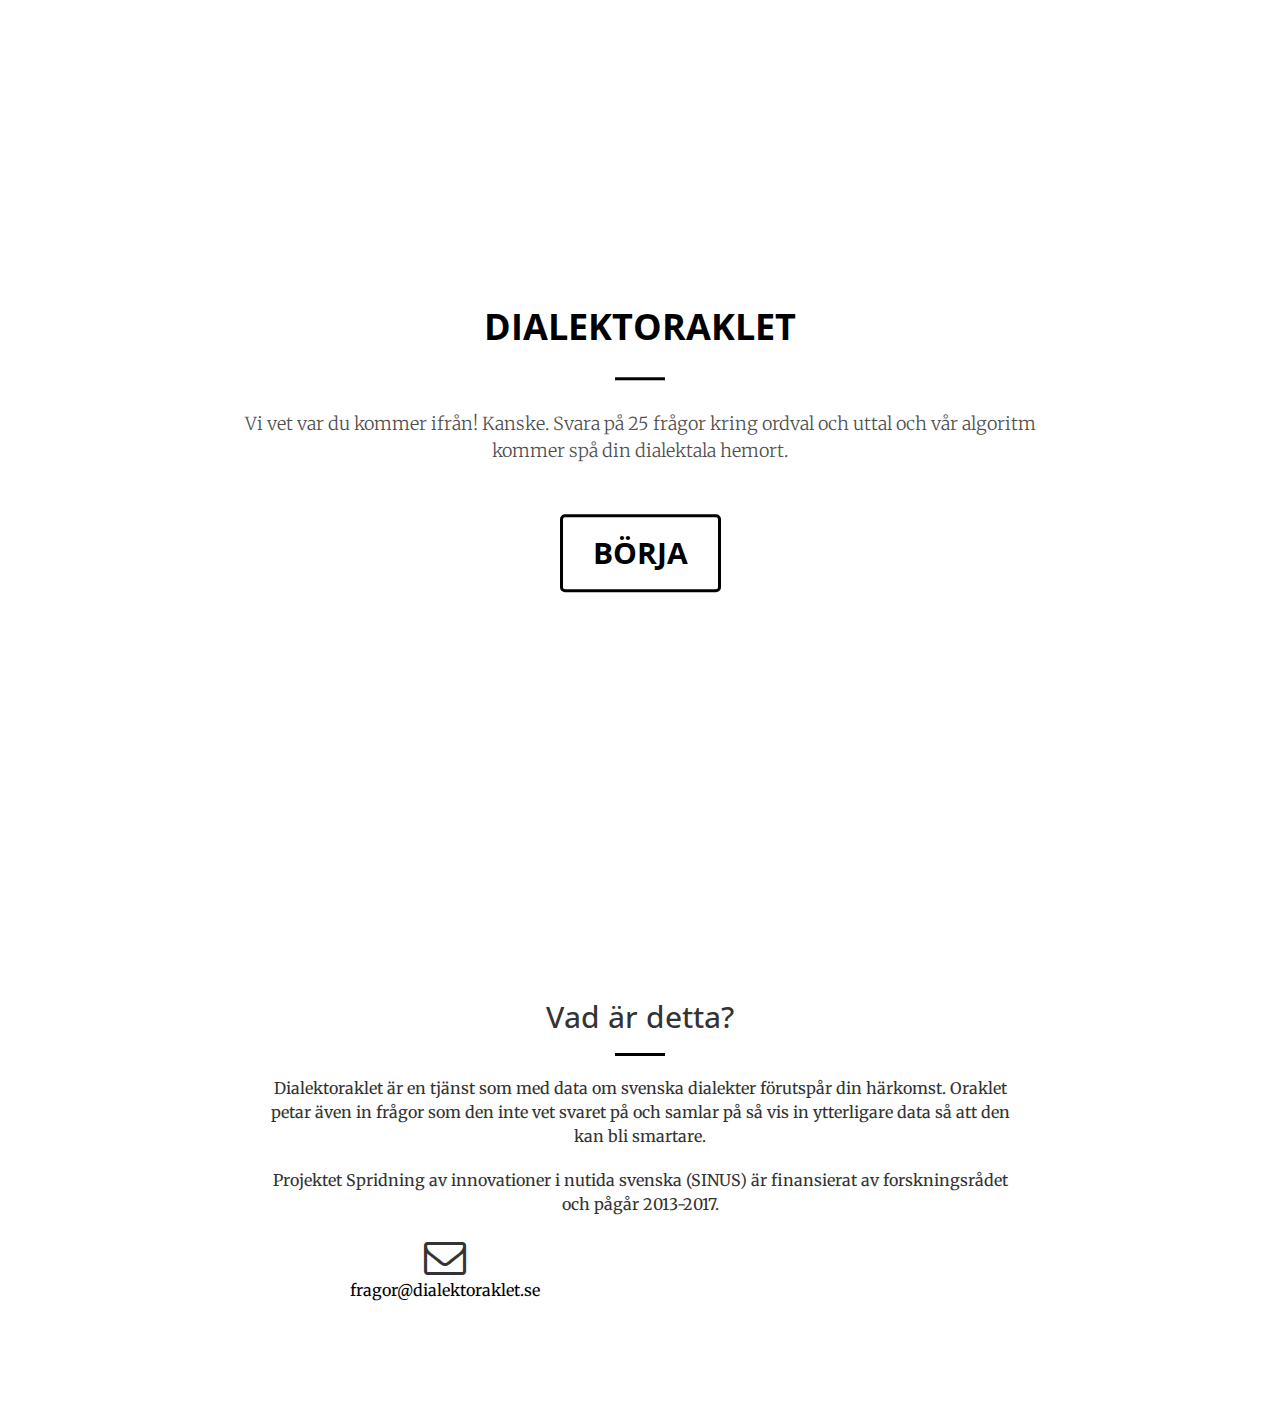
<file: dialectPredictor/GUI/index.html>
<!DOCTYPE html>
<html lang="en">

<head>

    <meta charset="utf-8">
    <meta http-equiv="X-UA-Compatible" content="IE=edge">
    <meta name="viewport" content="width=device-width, initial-scale=1">
    <meta name="description" content="">
    <meta name="author" content="">

    <title>Dialektoraklet</title>

    <!-- Bootstrap Core CSS -->
    <link rel="stylesheet" href="css/bootstrap.min.css" type="text/css">

    <!-- Custom Fonts -->
    <link href='http://fonts.googleapis.com/css?family=Open+Sans:300italic,400italic,600italic,700italic,800italic,400,300,600,700,800' rel='stylesheet' type='text/css'>
    <link href='http://fonts.googleapis.com/css?family=Merriweather:400,300,300italic,400italic,700,700italic,900,900italic' rel='stylesheet' type='text/css'>
    <link rel="stylesheet" href="font-awesome/css/font-awesome.min.css" type="text/css">

    <!-- Plugin CSS -->
    <link rel="stylesheet" href="css/animate.min.css" type="text/css">

    <!-- Custom CSS -->
    <link rel="stylesheet" href="css/creative.css" type="text/css">

    <!-- HTML5 Shim and Respond.js IE8 support of HTML5 elements and media queries -->
    <!-- WARNING: Respond.js doesn't work if you view the page via file:// -->
    <!--[if lt IE 9]>
        <script src="https://oss.maxcdn.com/libs/html5shiv/3.7.0/html5shiv.js"></script>
        <script src="https://oss.maxcdn.com/libs/respond.js/1.4.2/respond.min.js"></script>
    <![endif]-->


</head>

<body id="page-top">


    <header>
        <div class="header-content">
            <div class="header-content-inner">


            <div id="progressKeeper" class="radius">
                <div id="progress"></div>
            </div>


            
            <div id="quiz" class="editable">

            <div class="questionContainer radius">
                <h1>Dialektoraklet</h1>
                <hr>
                <p>Vi vet var du kommer ifrån! Kanske. Svara på 25 frågor kring ordval och uttal och vår algoritm kommer spå din dialektala hemort.</p>
                <a class="btn btn-primary btn-xl page-scroll begin">Börja</a>

            </div>


            <div class="questionContainer radius" style="display: none;">
                <h4>Fråga 1 av 25</h4>
                <h1>Sluddrar du och pratar grötigt?</h1>
                <hr>
                <p>Använder du ibland fara som i <em>vi skulle fara till farmor</em>?</p>
                    <ul>
                        <li>
                            <label class="btn btn-primary btn-xl"><input type="radio" name="q1" id="q1-a" />Ja</label>
                        </li>
                        <li>
                            <label class="btn btn-primary btn-xl"><input type="radio" name="q1" id="q1-b" />Nej</label>
                        </li>
                        </li>
                    </ul>
                <div class="btnContainer">
                        <div class="clear"></div>
                    </div>
            </div>
            <div class="questionContainer radius" style="display: none;">
                <h4>Fråga 2 av 25</h4>
                <h1>Fara eller åka?</h1>
                <hr>
                <p>Använder du ibland fara som i <em>vi skulle vara till farmor</em>?</p>
                <div class="answers">
                    <ul>
                        <li>
                            <label class="btn btn-primary btn-xl"><input type="radio" name="q2" id="q2-a" />Jovisst</label>
                        </li>
                        <li>
                            <label class="btn btn-primary btn-xl"><input type="radio" name="q2" id="q2-b" />Nej</label>
                        </li>
                    </ul>
                </div>
                <div class="btnContainer">
                        <div class="prev">
                            <a class="btnPrev">Föregående fråga</a>
                        </div>                
                        <div class="clear"></div>
                    </div>
            </div>
            <div class="questionContainer radius" style="display: none;">
                <h4>Fråga 3 av 25</h4>
                <h1>Blabla eller blibli?</h1>
                <hr>
                <p>Använder du ibland fara som i <em>vi skulle vara till farmor</em>?</p>
                <div class="answers">
                    <ul>
                        <li>
                            <label class="btn btn-primary btn-xl"><input type="radio" name="q3" id="q3-a" />Both the &lt;head&gt; section and the &lt;body&gt; section are correct</label>
                        </li>
                        <li>
                            <label class="btn btn-primary btn-xl"><input type="radio" name="q3" id="q3-b" />The &lt;body&gt; section</label>
                        </li>
                        <li>
                            <label class="btn btn-primary btn-xl"><input type="radio" name="q3" id="q3-c" />The &lt;head&gt; section</label>
                        </li>
                    </ul>
                </div>
                <div class="btnContainer">
                        <div class="prev">
                            <a class="btnPrev">Föregående fråga</a>
                        </div>   
                        <div class="clear"></div>
                    </div>
            </div>
            <div class="questionContainer radius" style="display: none;">
                <h1>Question 2: Inside which HTML element do we put the JavaScript?</h1>
                <hr>
                <div class="answers">
                    <ul>
                        <li>
                            <label class="btn btn-primary btn-xl"><input type="radio" name="q4" id="q4-a" />&lt;script type="text/javascript" name="xxx.js"&gt;</label>
                        </li>
                        <li>
                            <label class="btn btn-primary btn-xl"><input type="radio" name="q4" id="q4-b" />&lt;script type="text/javascript" href="xxx.js"&gt;</label>
                        </li>
                        <li>
                            <label class="btn btn-primary btn-xl"><input type="radio" name="q4" id="q4-c" />&lt;script type="text/javascript" src="xxx.js"&gt;</label>
                        </li>
                    </ul>
                </div>
                <div class="btnContainer">
                        <div class="prev">
                            <a class="btnPrev">Föregående fråga</a>
                        </div>   
                        <div class="clear"></div>
                   </div>
            </div>
            <div class="questionContainer radius" style="display: none;">
                <h1>Question 2: Inside which HTML element do we put the JavaScript?</h1>
                <hr>
                <div class="answers">
                    <ul>
                        <li>
                            <label class="btn btn-primary btn-xl"><input type="radio" name="q5" id="q5-a" />True</label>
                        </li>
                        <li>
                            <label class="btn btn-primary btn-xl"><input type="radio" name="q5" id="q5-b" />False</label>
                        </li>
                    </ul>
                </div>
                <div class="btnContainer">
                        <div class="prev">
                            <a class="btnPrev">Föregående fråga</a>
                        </div>   
                    <div class="clear"></div>
                </div>
            </div>
            </div>
            <div class="txtStatusBar"></div>
            <div id="answerSummary" class="radius">
                <div id="answer"></div>
            </div>
           <div id="answerKeeper" class="radius" style="display: none;"></div>
          
           <div id="resultKeeper" class="radius" style="display: none;"></div>
           




            </div>
        </div>
    </header>





    <section id="contact">
        <div class="container">
            <div class="row">
                <div class="col-lg-8 col-lg-offset-2 text-center">
                    <h2 class="section-heading">Vad är detta?</h2>
                    <hr class="primary">
                    <p>Dialektoraklet är en tjänst som med data om svenska dialekter förutspår din härkomst. Oraklet petar även in frågor som den inte vet svaret på och samlar på så vis in ytterligare data så att den kan bli smartare.</p>
                    <p>Projektet Spridning av innovationer i nutida svenska (SINUS) är finansierat av forskningsrådet och pågår 2013-2017.</p>
                </div>


                <div class="col-lg-4 col-lg-offset-2 text-center">
                    <i class="fa fa-envelope-o fa-3x wow bounceIn" data-wow-delay=".1s"></i>
                    <p><a href="mailto:your-email@your-domain.com">fragor@dialektoraklet.se</a></p>
                </div>
            </div>
        </div>
    </section>

    <!-- jQuery -->
    <script src="js/jquery.js"></script>

    <!-- Bootstrap Core JavaScript -->
    <script src="js/bootstrap.min.js"></script>

    <!-- Plugin JavaScript -->
    <script src="js/jquery.easing.min.js"></script>
    <script src="js/jquery.fittext.js"></script>
    <script src="js/wow.min.js"></script>


    <script>
$(function(){
    var jQuiz = {
        answers: { q1: 'a', q2: 'a', q3: 'a', q4: 'c', q5: 'a' },
        questionLength: 5,
        checkAnswers: function() {
            var arr = this.answers;
            var ans = this.userAnswers;
            var resultArr = []
            for (var p in ans) {
                var x = parseInt(p) + 1;
                var key = 'q' + x;
                var flag = false;
                if (ans[p] == 'q' + x + '-' + arr[key]) {
                    flag = true;
                }
                else {
                    flag = false;
                }
                resultArr.push(flag);
            }
            return resultArr;
        },
        init: function(){
            $('label > input, .begin').click(function(){

                $(this).parents('.questionContainer').fadeOut(500, function(){
                    
                    if ($(this).next().length == 1) {
                        $(this).next().fadeIn(500);
                    } 
                    else {
                        var arr = $('input[type=radio]:checked');
                        var ans = jQuiz.userAnswers = [];
                        for (var i = 0, ii = arr.length; i < ii; i++) {
                            ans.push(arr[i].getAttribute('id'))
                        }

                        $('#progress').width(300);
                        $('#progressKeeper').hide();
                        var results = jQuiz.checkAnswers();
                        var resultSet = '';
                        var trueCount = 0;
                        for (var i = 0, ii = results.length; i < ii; i++){
                            if (results[i] == true) trueCount++;
                            resultSet += '<div> Question ' + (i + 1) + ' is ' + results[i] + '</div>'
                        }
                        resultSet += '<div class="totalScore">Your total score is ' + trueCount * 20 + ' / 100</div>'
                        $('#resultKeeper').html(resultSet).show();

                    }                

                });

            });

            $('.btnPrev').click(function(){
                $(this).parents('.questionContainer').fadeOut(500, function(){
                    $(this).prev().fadeIn(500)
                });

            })

            $('.btnShowResult').click(function(){
                var arr = $('input[type=radio]:checked');
                var ans = jQuiz.userAnswers = [];
                for (var i = 0, ii = arr.length; i < ii; i++) {
                    ans.push(arr[i].getAttribute('id'))
                }
            })

        }
    };
    jQuiz.init();
})

</script>

</body>

</html>
</file>
<file: dialectPredictor/GUI/css/creative.css>
/* CSS crunched with Crunch - http://crunchapp.net/ */
html,body{height:100%;width:100%}body{font-family:'Merriweather','Helvetica Neue',Arial,sans-serif}hr{border-color:#000;border-width:3px;max-width:50px}hr.light{border-color:white}a{-webkit-transition:all 0.35s;-moz-transition:all 0.35s;transition:all 0.35s;color:#000}a:hover,a:focus{color:#000;text-decoration:none}h1,h2,h3,h5,h6{font-family:'Open Sans','Helvetica Neue',Arial,sans-serif}h4{font-family:'Merriweather','Helvetica Neue',Arial,sans-serif;font-size:14px}p{font-size:16px;line-height:1.5;margin-bottom:20px}.bg-primary{background-color:#000}.bg-dark{background-color:#000;color:white}.text-faded{color:rgba(255,255,255,0.7)}section{padding:100px 0}aside{padding:50px 0}.no-padding{padding:0}.navbar-default{background-color:white;border-color:rgba(0,0,0,0.05);font-family:'Open Sans','Helvetica Neue',Arial,sans-serif;-webkit-transition:all 0.35s;-moz-transition:all 0.35s;transition:all 0.35s}.navbar-default .navbar-header .navbar-brand{color:#000;font-family:'Open Sans','Helvetica Neue',Arial,sans-serif;font-weight:700;text-transform:uppercase}.navbar-default .navbar-header .navbar-brand:hover,.navbar-default .navbar-header .navbar-brand:focus{color:#000}.navbar-default .nav>li>a,.navbar-default .nav>li>a:focus{text-transform:uppercase;font-weight:700;font-size:13px;color:#000}.navbar-default .nav>li>a:hover,.navbar-default .nav>li>a:focus:hover{color:#000}.navbar-default .nav>li.active>a,.navbar-default .nav>li.active>a:focus{color:#000 !important;background-color:transparent}.navbar-default .nav>li.active>a:hover,.navbar-default .nav>li.active>a:focus:hover{background-color:transparent}@media (min-width:768px){.navbar-default{background-color:transparent;border-color:rgba(255,255,255,0.3)}.navbar-default .navbar-header .navbar-brand{color:rgba(255,255,255,0.7)}.navbar-default .navbar-header .navbar-brand:hover,.navbar-default .navbar-header .navbar-brand:focus{color:white}.navbar-default .nav>li>a,.navbar-default .nav>li>a:focus{color:rgba(255,255,255,0.7)}.navbar-default .nav>li>a:hover,.navbar-default .nav>li>a:focus:hover{color:white}.navbar-default.affix{background-color:white;border-color:rgba(0,0,0,0.05)}.navbar-default.affix .navbar-header .navbar-brand{color:#000;font-size:14px}.navbar-default.affix .nav>li>a,.navbar-default.affix .nav>li>a:focus{color:#000}.navbar-default.affix .nav>li>a:hover,.navbar-default.affix .nav>li>a:focus:hover{color:#000}}header{position:relative;width:100%;min-height:auto;-webkit-background-size:cover;-moz-background-size:cover;background-size:cover;-o-background-size:cover;background-position:center;text-align:center;color:#000}header .header-content{position:relative;text-align:center;padding:100px 15px 100px;width:100%}header .header-content .header-content-inner h1{font-weight:700;text-transform:uppercase;margin-top:0;margin-bottom:0}header .header-content .header-content-inner hr{margin:30px auto}header .header-content .header-content-inner p{font-weight:300;color:rgba(0,0,0,0.7);font-size:16px;margin-bottom:50px}@media (min-width:768px){header{min-height:100%}header .header-content{position:absolute;top:50%;transform:translateY(-50%);padding:0 50px}header .header-content .header-content-inner{max-width:1000px;margin-left:auto;margin-right:auto}header .header-content .header-content-inner p{font-size:18px;max-width:80%;margin-left:auto;margin-right:auto}}.section-heading{margin-top:0}.service-box{max-width:400px;margin:50px auto 0}@media (min-width:992px){.service-box{margin:20px auto 0}}.service-box p{margin-bottom:0}.portfolio-box{position:relative;display:block;max-width:650px;margin:0 auto}.portfolio-box .portfolio-box-caption{color:white;opacity:0;display:block;background:rgba(0,0,0,0.9);position:absolute;bottom:0;text-align:center;width:100%;height:100%;-webkit-transition:all 0.35s;-moz-transition:all 0.35s;transition:all 0.35s}.portfolio-box .portfolio-box-caption .portfolio-box-caption-content{width:100%;text-align:center;position:absolute;top:50%;transform:translateY(-50%)}.portfolio-box .portfolio-box-caption .portfolio-box-caption-content .project-category,.portfolio-box .portfolio-box-caption .portfolio-box-caption-content .project-name{font-family:'Open Sans','Helvetica Neue',Arial,sans-serif;padding:0 15px}.portfolio-box .portfolio-box-caption .portfolio-box-caption-content .project-category{text-transform:uppercase;font-weight:600;font-size:14px}.portfolio-box .portfolio-box-caption .portfolio-box-caption-content .project-name{font-size:18px}.portfolio-box:hover .portfolio-box-caption{opacity:1}@media (min-width:768px){.portfolio-box .portfolio-box-caption .portfolio-box-caption-content .project-category{font-size:16px}.portfolio-box .portfolio-box-caption .portfolio-box-caption-content .project-name{font-size:22px}}.call-to-action h2{margin:0 auto 20px}.text-primary{color:#000}.no-gutter>[class*='col-']{padding-right:0;padding-left:0}.btn-default{color:#000;background-color:#fff;border-color:#fff;-webkit-transition:all 0.35s;-moz-transition:all 0.35s;transition:all 0.35s}.btn-default:hover,.btn-default:focus,.btn-default.focus,.btn-default:active,.btn-default.active,.open>.dropdown-toggle.btn-default{color:#000;background-color:#f2f2f2;border-color:#ededed}.btn-default:active,.btn-default.active,.open>.dropdown-toggle.btn-default{background-image:none}.btn-default.disabled,.btn-default[disabled],fieldset[disabled] .btn-default,.btn-default.disabled:hover,.btn-default[disabled]:hover,fieldset[disabled] .btn-default:hover,.btn-default.disabled:focus,.btn-default[disabled]:focus,fieldset[disabled] .btn-default:focus,.btn-default.disabled.focus,.btn-default[disabled].focus,fieldset[disabled] .btn-default.focus,.btn-default.disabled:active,.btn-default[disabled]:active,fieldset[disabled] .btn-default:active,.btn-default.disabled.active,.btn-default[disabled].active,fieldset[disabled] .btn-default.active{background-color:#fff;border-color:#fff}.btn-default .badge{color:#fff;background-color:#000}.btn-primary{color:#000;background-color:#fff;border-color:#000;-webkit-transition:all 0.35s;-moz-transition:all 0.35s;transition:all 0.35s;border:3px solid}.btn-primary:hover,.btn-primary:focus,.btn-primary.focus,.btn-primary:active,.btn-primary.active,.open>.dropdown-toggle.btn-primary{color:#000;background-color:#f2f2f2;border-color:#000}.btn-primary:active,.btn-primary.active,.open>.dropdown-toggle.btn-primary{background-image:none}.btn-primary.disabled,.btn-primary[disabled],fieldset[disabled] .btn-primary,.btn-primary.disabled:hover,.btn-primary[disabled]:hover,fieldset[disabled] .btn-primary:hover,.btn-primary.disabled:focus,.btn-primary[disabled]:focus,fieldset[disabled] .btn-primary:focus,.btn-primary.disabled.focus,.btn-primary[disabled].focus,fieldset[disabled] .btn-primary.focus,.btn-primary.disabled:active,.btn-primary[disabled]:active,fieldset[disabled] .btn-primary:active,.btn-primary.disabled.active,.btn-primary[disabled].active,fieldset[disabled] .btn-primary.active{background-color:#fff;border-color:#000}.btn-primary .badge{color:#fff;background-color:#000}.btn{font-family:'Open Sans','Helvetica Neue',Arial,sans-serif;border-radius:5px;font-size:30px;font-weight:700;text-transform:uppercase}.btn-xl{padding:15px 30px}::-moz-selection{color:white;text-shadow:none;background:#000}::selection{color:white;text-shadow:none;background:#000}img::selection{color:white;background:transparent}img::-moz-selection{color:white;background:transparent}body{webkit-tap-highlight-color:#000}ul{list-style-type:none;padding:0}ul>li{padding-bottom:5px}input[type="radio"]{display:none}.btnPrev{color:#E2E2E2;cursor:pointer}.prev{margin-top:20px}em{background-color:yellow;color:#000}
</file>
